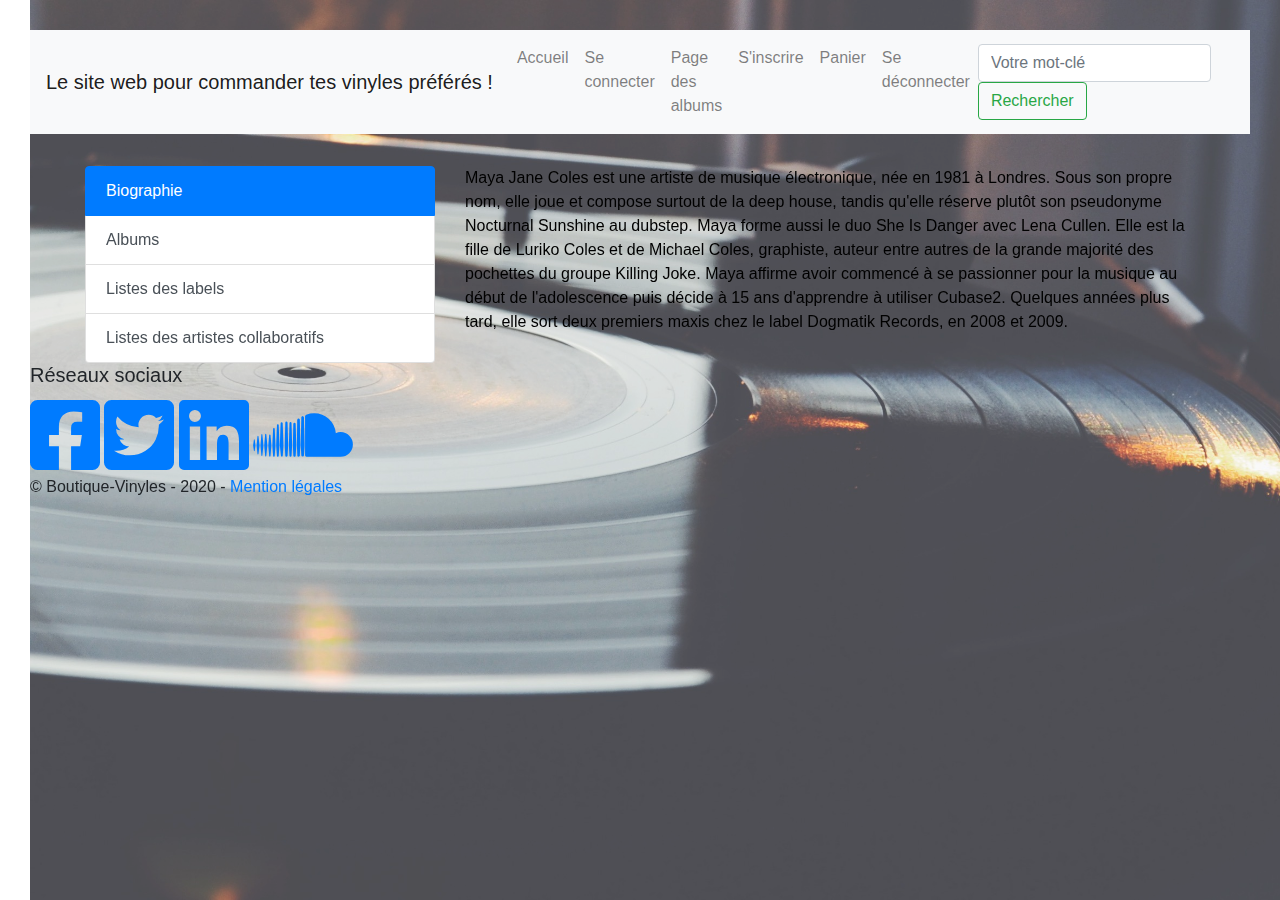
<file: page-maya-jane-coles.html>
<!DOCTYPE html>
<html lang="fr">
<head>
	<meta charset="utf-8">
	<meta name="viewport" content="width=device-width, initial-scale=1">
	<title>Page de l'artiste</title>
	<link rel="stylesheet" type="text/css" href="assets/css/bootstrap.min.css">
	<link rel="stylesheet" href="https://use.fontawesome.com/releases/v5.6.3/css/all.css">
	<link rel="stylesheet" type="text/css" href="assets/css/style.css">
</head>
<body>
	<div class="fond"></div>
	<header>
	<nav class="navbar navbar-expand-lg navbar-light bg-light"  id="navbar">
	  <a class="navbar-brand" href="#">Le site web pour commander tes vinyles préférés !</a>
	  <button class="navbar-toggler" type="button" data-toggle="collapse" data-target="#navbarNav" aria-controls="navbarNav" aria-expanded="false" aria-label="Toggle navigation">
	    <span class="navbar-toggler-icon"></span>
	  </button>
	  <div class="collapse navbar-collapse" id="navbarNav">
	    <ul class="navbar-nav">
	      <li class="nav-item">
	        <a class="nav-link" href="index.php">Accueil</a>
	      </li>
	      <li class="nav-item">
	        <a class="nav-link" href="connexion.php">Se connecter <span class="sr-only">(current)</span></a>
	      </li>
	      <li class="nav-item">
	      <li class="nav-item">
	        <a class="nav-link" href="page-album.php">Page des albums</a>
	        </li>
	        <li>
	        <a class="nav-link" href="inscription.php">S'inscrire</a>
	      </li>
	      <li class="nav-item">
	        <a class="nav-link" href="panier.php">Panier</a>
	      </li>
	      <li class="nav-item">
	        <a class="nav-link" href="r-deconnexion.php">Se déconnecter</a>
	      </li>
	    </ul>
	  </div>
	<form class="form-inline">
		 	<input class="form-control mr-sm-2" type="search" placeholder="Votre mot-clé" aria-label="Search">
		<button class="btn btn-outline-success my-2 my-sm-0" type="submit">Rechercher</button>
		</form>
	</nav>
	</header>
	<div class="container" id="listeOnglets">
		<div class="row">
		  <div class="col-4">
		    <div class="list-group" id="list-tab" role="tablist">
		      <a class="list-group-item list-group-item-action active" id="list-home-list" data-toggle="list" href="#list-home" role="tab" aria-controls="home">Biographie</a>
		      <a class="list-group-item list-group-item-action" id="list-profile-list" data-toggle="list" href="#list-profile" role="tab" aria-controls="profile">Albums</a>
		      <a class="list-group-item list-group-item-action" id="list-messages-list" data-toggle="list" href="#list-messages" role="tab" aria-controls="messages">Listes des labels</a>
		      <a class="list-group-item list-group-item-action" id="list-settings-list" data-toggle="list" href="#list-settings" role="tab" aria-controls="settings">Listes des artistes collaboratifs</a>
		    </div>
		  </div>
		  <div class="col-8">
		    <div class="tab-content" id="nav-tabContent">
		      <div class="tab-pane fade show active" id="list-home" role="tabpanel" aria-labelledby="list-home-list">Maya Jane Coles est une artiste de musique électronique, née en 1981 à Londres. Sous son propre nom, elle joue et compose surtout de la deep house, tandis qu'elle réserve plutôt son pseudonyme Nocturnal Sunshine au dubstep. Maya forme aussi le duo She Is Danger avec Lena Cullen. Elle est la fille de Luriko Coles et de Michael Coles, graphiste, auteur entre autres de la grande majorité des pochettes du groupe Killing Joke. Maya affirme avoir commencé à se passionner pour la musique au début de l'adolescence puis décide à 15 ans d'apprendre à utiliser Cubase2. Quelques années plus tard, elle sort deux premiers maxis chez le label Dogmatik Records, en 2008 et 2009.
		      </div>
		     <div class="tab-pane fade" id="list-profile" role="tabpanel" aria-labelledby="list-profile-list"><table class="table table-bordered table-dark">
			  <thead>
			    <tr>
			      <th scope="col">#</th>
			      <th scope="col">Année</th>
			      <th scope="col">Titre</th>
			      <th scope="col">Maison de disque</th>
			    </tr>
			  </thead>
			  <tbody>
			    <tr>
			      <th scope="row">1</th>
			      <td>2008</td>
			      <td>Sick Panda</td>
			      <td>Dogmatik Records</td>
			    </tr>
	    		<tr>
			      <th scope="row">2</th>
			      <td>2009</td>
			      <td>Monochrome</td>
			      <td>Dogmatik Records</td>
			    </tr>
			    <tr>
			      <th scope="row">3</th>
			      <td>2010</td>
			      <td>What They Say</td>
			      <td>Real Tone Records</td>
			    </tr>
			    <tr>
			      <th scope="row">4</th>
			      <td>2010</td>
			      <td>Cool Down</td>
			      <td>Dogmatik Records</td>
			    </tr>
			    <tr>
			      <th scope="row">5</th>
			      <td>2010</td>
			      <td>Humming Bird</td>
			      <td>Hypercolour</td>
			    </tr>
			    <tr>
			      <th scope="row">6</th>
			      <td>2011</td>
			      <td>Focus Now</td>
			      <td>20:20 Vision</td>
			    </tr>
			    <tr>
			      <th scope="row">7</th>
			      <td>2011</td>
			      <td>Beat Faster</td>
			      <td>Mobilee</td>
			    </tr>
			    <tr>
			      <th scope="row">8</th>
			      <td>2011</td>
			      <td>The Remixes</td>
			      <td>Real Tone Records</td>
			    </tr>
			    <tr>
			      <th scope="row">9</th>
			      <td>2011</td>
			      <td>Dont Put Me In Your Box</td>
			      <td>Hypercolour</td>
			    </tr>
			    <tr>
			      <th scope="row">10</th>
			      <td>2012</td>
			      <td>Easier to hide</td>
			      <td>I Am Me</td>
			    </tr>
			    <tr>
			      <th scope="row">11</th>
			      <td>2012</td>
			      <td>DJ-Kicks: Maya Jane Coles</td>
			      <td>Studio !K7</td>
			    </tr>
			    <tr>
			      <th scope="row">12</th>
			      <td>2013</td>
			      <td>Comfort LP</td>
			      <td>I Am Me</td>
			    </tr>
			    <tr>
			      <th scope="row">13</th>
			      <td>2017</td>
			      <td>Take Flight LP</td>
			      <td>I Am Me</td>
			    </tr>
			  </tbody>
			</table>
		</div>
		<div class="tab-pane fade" id="list-messages" role="tabpanel" aria-labelledby="list-messages-list">
		      	<ul class="list-group">
				  <li class="list-group-item">Dogmatik Records</li>
				  <li class="list-group-item">Real Tone Records</li>
				  <li class="list-group-item">Hypercolour</li>
				  <li class="list-group-item">I Am Me</li>
				  <li class="list-group-item">LMD SkunkWorks</li>
				</ul>
		</div>
		      <div class="tab-pane fade" id="list-settings" role="tabpanel" aria-labelledby="list-settings-list">
		      	<ul class="list-group">
				  <li class="list-group-item">Chelou</li>
				  <li class="list-group-item">Rudimental</li>
				  <li class="list-group-item">Karin Park</li>
				  <li class="list-group-item">Kwabs</li>
				  <li class="list-group-item">GAPS</li>
				</ul>
		      </div>
		    </div>
		  </div>
		</div>
	</div>
    <footer class="bg-yellow">
        <section>
            <h5>Réseaux sociaux</h5>
            <a href="https://facebook.com/"><i class="fab fa-facebook-square fa-5x"></i></a>
            <a href="https://twitter.com/"><i class="fab fa-twitter-square fa-5x"></i></a>
            <a href="https://linkedin.com/"><i class="fab fa-linkedin fa-5x"></i></a>
            <a href="https://soundcloud.com/"><i class="fab fa-soundcloud fa-5x"></i></a>
        </section>
        <label>&copy; Boutique-Vinyles - 2020 - <a href="mentions-legales.php">Mention légales</a></label>
    </footer>
<script src="https://code.jquery.com/jquery-3.3.1.slim.min.js"></script>
<script src="https://cdnjs.cloudflare.com/ajax/libs/popper.js/1.14.7/umd/popper.min.js"></script>
<script src="assets/js/bootstrap.min.js"></script>
</body>
</html>
</file>
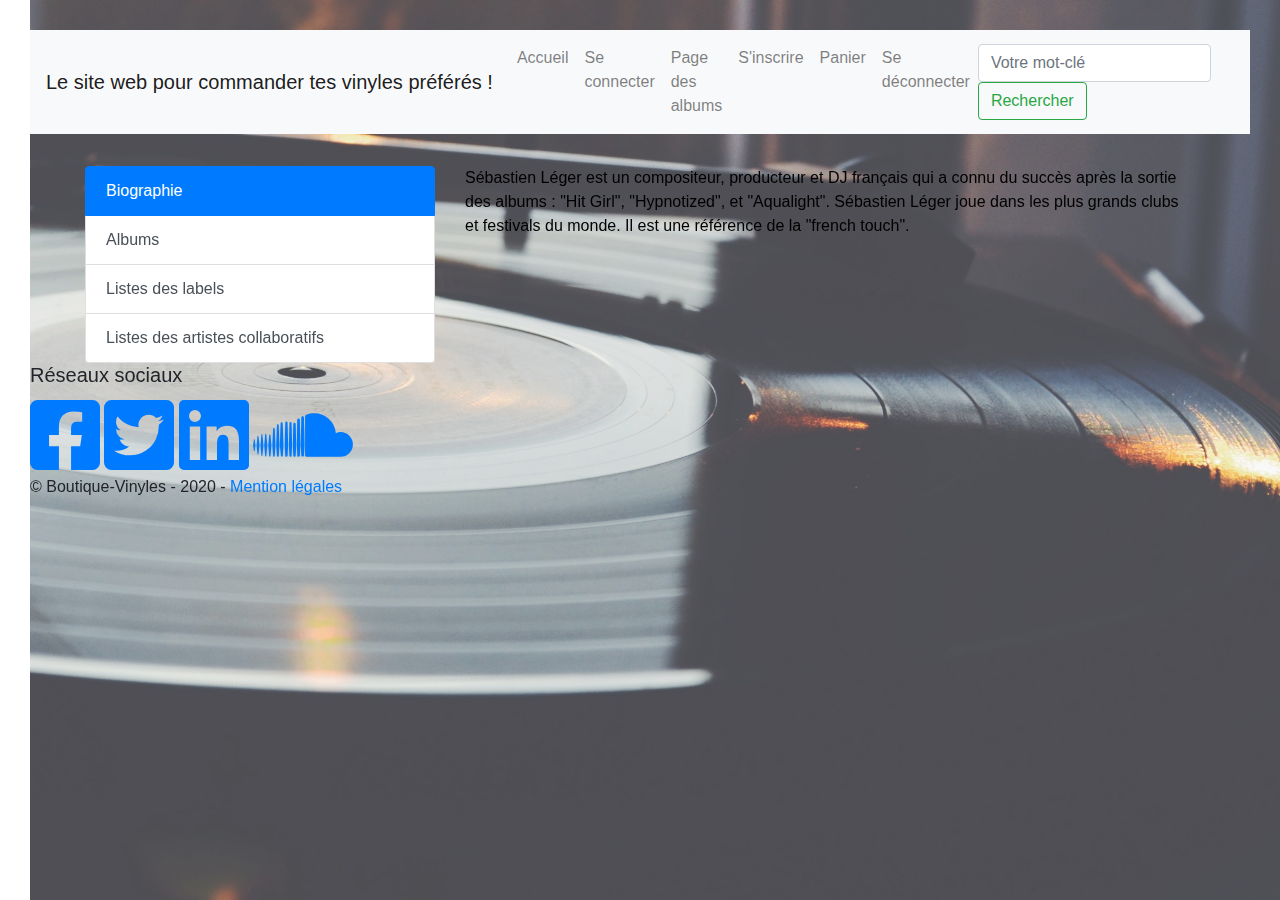
<file: page-sebastien-leger.html>
<!DOCTYPE html>
<html lang="fr">
<head>
	<meta charset="utf-8">
	<meta name="viewport" content="width=device-width, initial-scale=1">
	<title>Page de l'artiste</title>
	<link rel="stylesheet" type="text/css" href="assets/css/bootstrap.min.css">
	<link rel="stylesheet" href="https://use.fontawesome.com/releases/v5.6.3/css/all.css">
	<link rel="stylesheet" type="text/css" href="assets/css/style.css">
</head>
<body>
	<div class="fond"></div>
	<header>
		<nav class="navbar navbar-expand-lg navbar-light bg-light"  id="navbar">
		  <a class="navbar-brand" href="#">Le site web pour commander tes vinyles préférés !</a>
		  <button class="navbar-toggler" type="button" data-toggle="collapse" data-target="#navbarNav" aria-controls="navbarNav" aria-expanded="false" aria-label="Toggle navigation">
		    <span class="navbar-toggler-icon"></span>
		  </button>
		  <div class="collapse navbar-collapse" id="navbarNav">
		    <ul class="navbar-nav">
		      <li class="nav-item">
		        <a class="nav-link" href="index.php">Accueil</a>
		      </li>
		      <li class="nav-item">
		        <a class="nav-link" href="connexion.php">Se connecter <span class="sr-only">(current)</span></a>
		      </li>
		      <li class="nav-item">
	          <li class="nav-item">
	            <a class="nav-link" href="page-album.php">Page des albums</a>
	            </li>
	            <li>
		        <a class="nav-link" href="inscription.php">S'inscrire</a>
		      </li>
		      <li class="nav-item">
		        <a class="nav-link" href="panier.php">Panier</a>
		      </li>
		      <li class="nav-item">
		        <a class="nav-link" href="r-deconnexion.php">Se déconnecter</a>
		      </li>
		    </ul>
		  </div>
	    <form class="form-inline">
	   	 	<input class="form-control mr-sm-2" type="search" placeholder="Votre mot-clé" aria-label="Search">
	    	<button class="btn btn-outline-success my-2 my-sm-0" type="submit">Rechercher</button>
	  	</form>
		</nav>
	</header>
	<div class="container" id="listeOnglets">
		<div class="row">
		  <div class="col-4">
		    <div class="list-group" id="list-tab" role="tablist">
		      <a class="list-group-item list-group-item-action active" id="list-home-list" data-toggle="list" href="#list-home" role="tab" aria-controls="home">Biographie</a>
		      <a class="list-group-item list-group-item-action" id="list-profile-list" data-toggle="list" href="#list-profile" role="tab" aria-controls="profile">Albums</a>
		      <a class="list-group-item list-group-item-action" id="list-messages-list" data-toggle="list" href="#list-messages" role="tab" aria-controls="messages">Listes des labels</a>
		      <a class="list-group-item list-group-item-action" id="list-settings-list" data-toggle="list" href="#list-settings" role="tab" aria-controls="settings">Listes des artistes collaboratifs</a>
		    </div>
		  </div>
		  <div class="col-8">
		    <div class="tab-content" id="nav-tabContent">
		      <div class="tab-pane fade show active" id="list-home" role="tabpanel" aria-labelledby="list-home-list">Sébastien Léger est un compositeur, producteur et DJ français qui a connu du succès après la sortie des albums : "Hit Girl", "Hypnotized", et "Aqualight". Sébastien Léger joue dans les plus grands clubs et festivals du monde. Il est une référence de la "french touch".</div>
		      <div class="tab-pane fade" id="list-profile" role="tabpanel" aria-labelledby="list-profile-list"><table class="table table-bordered table-dark">
			  <thead>
			    <tr>
			      <th scope="col">#</th>
			      <th scope="col">Année</th>
			      <th scope="col">Titre</th>
			      <th scope="col">Maison de disque</th>
			    </tr>
			  </thead>
			  <tbody>
			    <tr>
			      <th scope="row">1</th>
			      <td>2007</td>
			      <td>Aqualight</td>
			      <td>Mistakes Music</td>
			    </tr>
			    <tr>
			      <th scope="row">2</th>
			      <td>2007</td>
			      <td>Pluton / Saturn</td>
			      <td>Mistakes Music</td>
			    </tr>
			    <tr>
			      <th scope="row">3</th>
			      <td>2007</td>
			      <td>Planets LP</td>
			      <td>Mistakes Music</td>
			    </tr>
			    <tr>
			    	<th scope="row">4</th>
			    	<td>2008</td>
			    	<td>Jaguar</td>
			    	<td>Mistakes Music</td>
			    </tr>
			    <tr>
			    	<th scope="row">5</th>
			    	<td>2008</td>
			    	<td>World / Ghost</td>
			    	<td>Rising Music</td>
			    </tr>
			    <tr>
			    	<th scope="row">6</th>
			    	<td>2008</td>
			    	<td>Majestic / Bad Clock (Deadmau5 Broken Clock Remix) / Majuro</td>
			    	<td>Mistakes Music</td>
			    </tr>
			    <tr>
			    	<th scope="row">7</th>
			    	<td>2008</td>
			    	<td>Marina / Jungle</td>
			    	<td>Mistakes Music</td>
			    </tr>
			    <tr>
			    	<th scope="row">8</th>
			    	<td>2009</td>
			    	<td>Seaweed / Sunset / Snapshot</td>
			    	<td>Mistakes Music</td>
			    </tr>
			    <tr>
			    	<th scope="row">9</th>
			    	<td>2009</td>
			    	<td>Foxxy / Le moustique</td>
			    	<td>Mistakes Music</td>
			    </tr>
			    <tr>
			    	<th scope="row">10</th>
			    	<td>2009</td>
			    	<td>Bubbly / Discotechno</td>
			    	<td>Mistakes Music</td>
			    </tr>
			    <tr>
			    	<th scope="row">11</th>
			    	<td>2009</td>
			    	<td>The Rythm</td>
			    	<td>Mistakes Music</td>
			    </tr>
			    <tr>
			    	<th scope="row">12</th>
			    	<td>2009</td>
			    	<td>Binola / The White Island</td>
			    	<td>Mistakes Music</td>
			    </tr>
			    <tr>
			    	<th scope="row">13</th>
			    	<td>2010</td>
			    	<td>Plik Plok</td>
			    	<td>SCI+TEC Digital Audio</td>
			    </tr>
			    <tr>
			    	<th scope="row">14</th>
			    	<td>2010</td>
			    	<td>Take Your Pills</td>
			    	<td>Paradise Records</td>
			    </tr>
			    <tr>
			    	<th scope="row">15</th>
			    	<td>2010</td>
			    	<td>Balkamaniac / Les Frelons</td>
			    	<td>Mistakes Music</td>
			    </tr>
			    <tr>
			    	<th scope="row">16</th>
			    	<td>2010</td>
			    	<td>Silicone Carne / Superdrums</td>
			    	<td>Mistakes Music</td>
			    </tr>
			    <tr>
			    	<th scope="row">17</th>
			    	<td>2010</td>
			    	<td>Gone Wild / Mixtape</td>
			    	<td>Mistakes Music</td>
			    </tr>
			    <tr>
			    	<th scope="row">18</th>
			    	<td>2011</td>
			    	<td>Origines</td>
			    	<td>Mistakes Music</td>
			    </tr>
			    <tr>
			    	<th scope="row">19</th>
			    	<td>2011</td>
			    	<td>Polymod / Like Before</td>
			    	<td>Mistakes Music</td>
			    </tr>
			    <tr>
			    	<th scope="row">20</th>
			    	<td>2012</td>
			    	<td>Packbo / Grey Sky & Yellow Coconuts</td>
			    	<td>Mistakes Music</td>
			    </tr>
			    <tr>
			    	<th scope="row">21</th>
			    	<td>2012</td>
			    	<td>Wesh Wesh Wesh</td>
			    	<td>Mistakes Music</td>
			    </tr>
			    <tr>
			    	<th scope="row">22</th>
			    	<td>2012</td>
			    	<td>Florida / C4N Y0U R34D 7H15</td>
			    	<td>Mistakes Music</td>
			    </tr>
			    <tr>
			    	<th scope="row">23</th>
			    	<td>2016</td>
			    	<td>Jelly Bean</td>
			    	<td>Systematic Recordings</td>
			    </tr>
			  </tbody>
			</table></div>
		      <div class="tab-pane fade" id="list-messages" role="tabpanel" aria-labelledby="list-messages-list">
		      	<h1>Liste des labels</h1>
		      	<ul class="list-group">
				  <li class="list-group-item">Mistakes Music</li>
				  <li class="list-group-item">Temple Of Lions</li>
				  <li class="list-group-item">Lost Miracle</li>
				  <li class="list-group-item">All Day I Dream</li>
				  <li class="list-group-item">Lost & Found</li>
				</ul></div>
		      <div class="tab-pane fade" id="list-settings" role="tabpanel" aria-labelledby="list-settings-list">
		      	<h2>Liste des artistes collaboratifs</h2>
		      	<ul class="list-group">
				  <li class="list-group-item">Roy Rosenfeld</li>
				  <li class="list-group-item">Serge Devant</li>
				  <li class="list-group-item">Tim Green</li>
				  <li class="list-group-item">Darin Epsilon</li>
				  <li class="list-group-item">Beckers</li>
				</ul>
		      </div>
		    </div>
		  </div>
		</div>
	</div>
    <footer class="bg-yellow">
        <section>
            <h5>Réseaux sociaux</h5>
            <a href="https://facebook.com/"><i class="fab fa-facebook-square fa-5x"></i></a>
            <a href="https://twitter.com/"><i class="fab fa-twitter-square fa-5x"></i></a>
            <a href="https://linkedin.com/"><i class="fab fa-linkedin fa-5x"></i></a>
            <a href="https://soundcloud.com/"><i class="fab fa-soundcloud fa-5x"></i></a>
        </section>
        <label>&copy; Boutique-Vinyles - 2020 - <a href="mentions-legales.php">Mention légales</a></label>
    </footer>
    <script src="https://code.jquery.com/jquery-3.3.1.slim.min.js"></script>
<script src="https://cdnjs.cloudflare.com/ajax/libs/popper.js/1.14.7/umd/popper.min.js"></script>
<script src="assets/js/bootstrap.min.js"></script>
</body>
</html>
</file>
<file: assets/css/style.css>
#cookieAcceptance{
	display: flex;
	flex-direction: row;
}
#acceptCookies{
	justify-content: flex-end;
}
#pochette{
	border: 3px black dotted;
}
#pochettePosition{
	display: flex;
	flex-direction: row;
	justify-content: center;
}
#listeOnglet{
	display: flex;
}
#navbar{
	margin-bottom: 2em;
}
#paragraphe{
	position: relative;
	top: 10px;
}
#boutonConnecter{
	border-top-style: outset;
	border-left-style: outset;
}

#list-home, .promotions{
	color: black;
}
#boutonViderPanier{
	display: flex; 	
	flex-direction: row;
	justify-content: flex-end;
}
h1{
	color: black;
}
body{
  padding: 30px;
}
main{
	margin: 10%;
}
.fond{
	background-image: url('../img/vinyle.jpg');
	opacity: 0.8;
	z-index:-1;
	position: fixed;
	top: 0;
	width: 100%;
	height: 100%;
	background-size: cover;
	background-attachment: fixed;
}
#titreAlbum{
	text-align: center;
}
#footer{
	display: flex;
    flex-direction: row;
    justify-content: flex-end;
    align-content: flex-end;
}
.btn-return-to-top {
	bottom: 0;
	right: 0;
	z-index: 9999;
}
</file>
